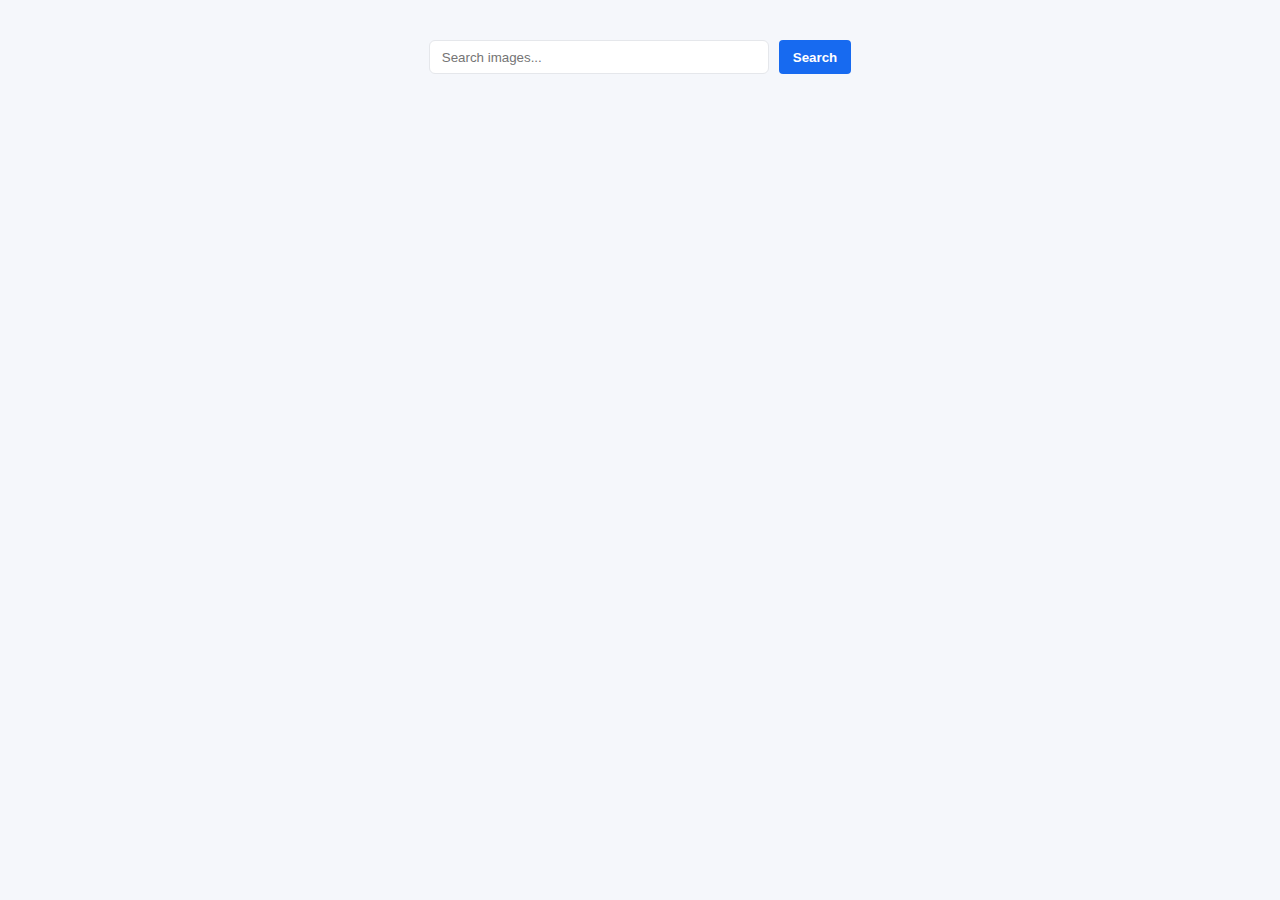
<file: src/index.html>
<!DOCTYPE html>
<html lang="en">
  <head>
    <meta charset="UTF-8" />
    <link rel="icon" type="image/svg+xml" href="/favicon.svg" />
    <meta name="viewport" content="width=device-width, initial-scale=1.0" />
    <title><goit-js-hw-12></title>
    <link rel="stylesheet" href="./css/styles.css" />
  </head>

<body>
  <form class="form">
    <label>
      <input type="text" name="search-text" placeholder="Search images..." required />
    </label>
    <button type="submit">Search</button>
  </form>

  <span class="loader hidden"></span>

  <ul class="gallery"></ul>
  <button class="load-more hidden">Load more</button>
  <div class="loader hidden"></div>


  <script type="module" src="./main.js"></script>
</body>

</html>
</file>
<file: src/css/styles.css>
@import url('./reset.css');
@import url('./base.css');



* {
  box-sizing: border-box;
}

body {
  margin: 0;
  font-family: Arial, sans-serif;
  background: #f5f7fb;
  color: #222;
}

.form {
  max-width: 1050px;
  margin: 40px auto 16px;
  padding: 0 16px;
  display: flex;
  justify-content: center;
  gap: 10px;
}

.form>label>input {
  width: 340px;
  height: 34px;
  padding: 6px 12px;
  border: 1px solid #e5e7eb;
  border-radius: 6px;
  background: #fff;
  outline: none;
}

.form>button[type="submit"] {
  height: 34px;
  padding: 0 14px;
  border: 0;
  border-radius: 4px;
  background: #176af0;
  color: #fff;
  font-weight: 600;
  cursor: pointer;
}

.form>button[type="submit"]:hover {
  background: #558afd;
}

.form>button[disabled] {
  opacity: 0.6;
  cursor: not-allowed;
}

.loader {
  position: fixed;
  top: 50%;
  left: 50%;
  transform: translate(-50%, -50%);
  z-index: 9999;
  width: 48px;
  height: 48px;
  border: 5px solid #ccc;
  border-top-color: #2196f3;
  border-radius: 50%;
  animation: spin 1s linear infinite;
}



.hidden {
  display: none;
}

@keyframes spin {
  to {
    transform: rotate(360deg);
  }
}


.gallery {
  list-style: none;
  margin: 18px auto 40px;
  padding: 0 16px;
  max-width: 1050px;
  display: grid;
  gap: 14px;
  grid-template-columns: repeat(3, 1fr);
}

.photo-card {
  background: #fff;
  border: 1px solid #e5e7eb;
  border-radius: 8px;
  overflow: hidden;

  box-shadow: 0 6px 18px rgba(0, 0, 0, .08);
}

.gallery__item {
  display: block;
}


.gallery__image {
  width: 100%;
  height: 180px;
  object-fit: cover;
  display: block;
}


.info {
  display: grid;
  grid-template-columns: repeat(4, 1fr);
  background: #f8fafc;
  border-top: 1px solid #e5e7eb;
  padding: 10px 12px;
  font-size: 12px;
  margin: 0;
}

.info li {
  list-style: none;
}

.info b {
  display: block;
  margin-bottom: 4px;
}
</file>
